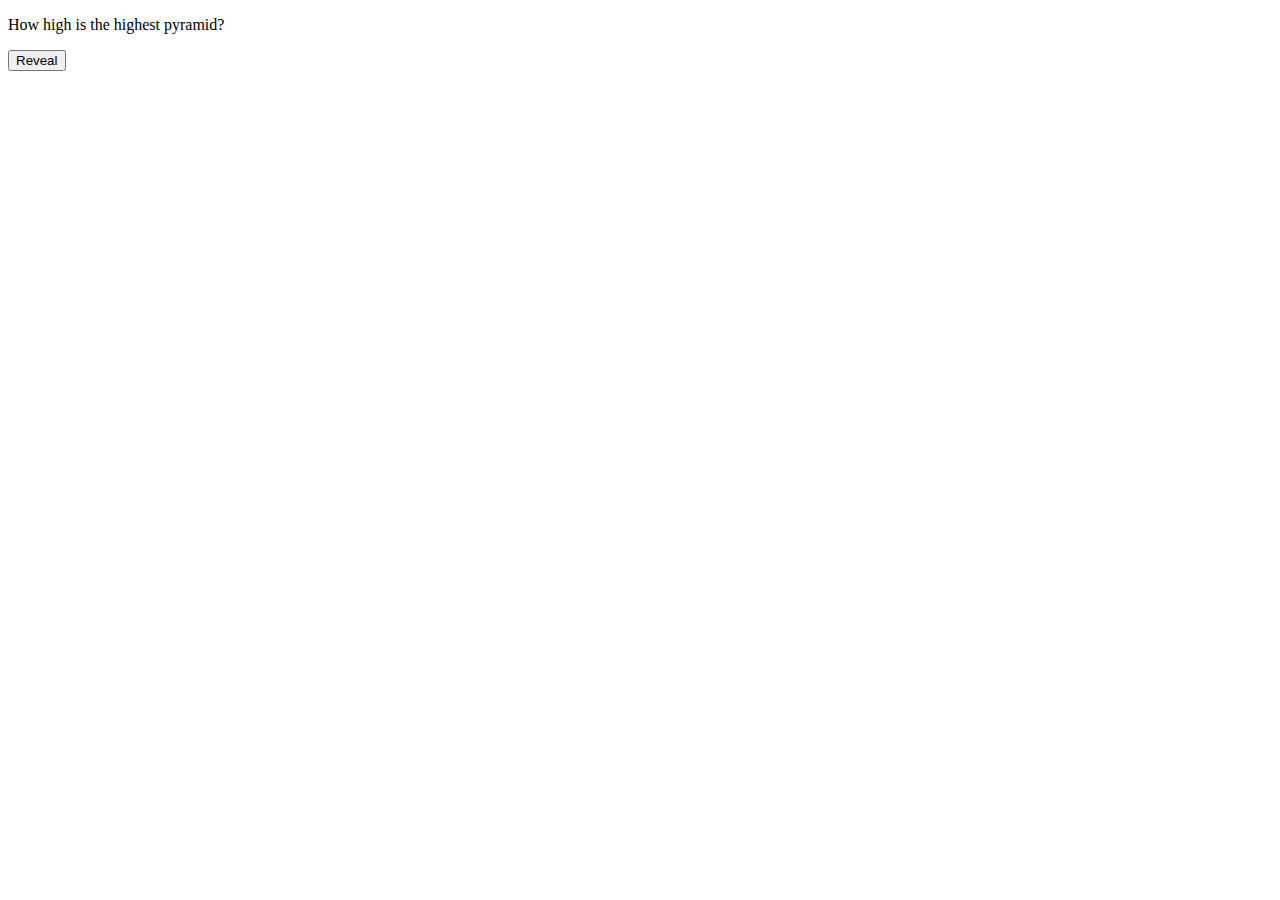
<file: Assignment 1_b_Ajax/index.html>
<!DOCTYPE html>
<html lang="en">
<head>
    <meta charset="UTF-8">
    <meta http-equiv="X-UA-Compatible" content="IE=edge">
    <meta name="viewport" content="width=device-width, initial-scale=1.0">
    <title>Ajax Get request</title>
</head>
<body>
    <p id="demo">
        How high is the highest pyramid?
    </p>
    <button type="submit" onclick="loadDoc()">Reveal </button>
    <script>
        function loadDoc() {
            const xhttp = new XMLHttpRequest();
            xhttp.onload = function() {
                document.getElementById("demo").innerHTML = this.responseText;
            }
            xhttp.open("GET", "data.txt",true);
            xhttp.send();
        }
    </script>
</body>
</html>
</file>
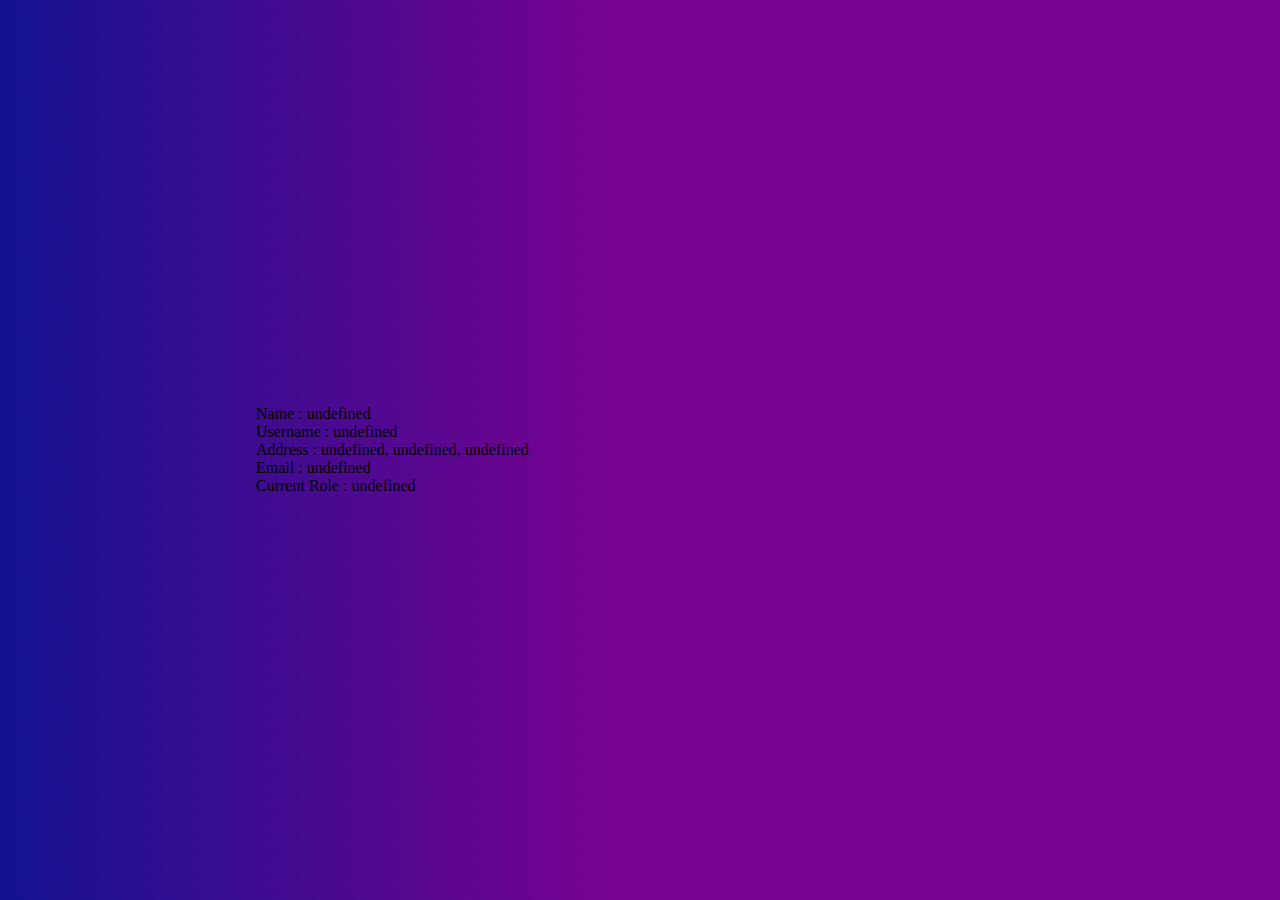
<file: Assignment 1_b/display.html>
<!DOCTYPE html>
<html lang="en">
<head>
    <meta charset="UTF-8">
    <meta http-equiv="X-UA-Compatible" content="IE=edge">
    <meta name="viewport" content="width=device-width, initial-scale=1.0">
    <title>Document</title>
    <style>
        .gradient-bg {
            background: linear-gradient(63deg, rgba(18,18,143,1) 0%, rgba(120,2,145,1) 48%);
        }
        .content {
  position: absolute;
  left: 50%;
  top: 50%;
  -webkit-transform: translate(-50%, -50%);
  transform: translate(-50%, -50%);
  width: 60%;
}
    </style>
    <!-- CSS only -->
    <link href="https://cdn.jsdelivr.net/npm/bootstrap@5.1.3/dist/css/bootstrap.min.css" rel="stylesheet" integrity="sha384-1BmE4kWBq78iYhFldvKuhfTAU6auU8tT94WrHftjDbrCEXSU1oBoqyl2QvZ6jIW3" crossorigin="anonymous">
    <!-- JavaScript Bundle with Popper -->
    <script src="https://cdn.jsdelivr.net/npm/bootstrap@5.1.3/dist/js/bootstrap.bundle.min.js" integrity="sha384-ka7Sk0Gln4gmtz2MlQnikT1wXgYsOg+OMhuP+IlRH9sENBO0LRn5q+8nbTov4+1p" crossorigin="anonymous"></script>
</head>
<body class="gradient-bg">
    <div style="margin-top: 20px;"></div>
    <div class="content bg-dark text-light text-center py-3 mx-auto mt-4 fs-4 border border-dark border-3">
        <div><span id="displayNames" class="badge bg-primary py-2 mx-auto my-2">Name : </span></div>
        <div><span id="displayUsername" class="badge bg-warning text-dark py-2 mx-auto my-2">Username : </span></div>
        <div><span id="displayAddress" class=" badge bg-success py-2 mx-auto my-2">Address : </span></div>
        <div><span id="displayEmail" class=" badge bg-danger py-2 mx-auto my-2">Email : </span></div>
        <div><span id="displayRole" class=" badge bg-info text-dark py-2 mx-auto my-2">Current Role : </span></div>
    </div>
    <script src="survey.js"></script>
</body>
</html>
</file>
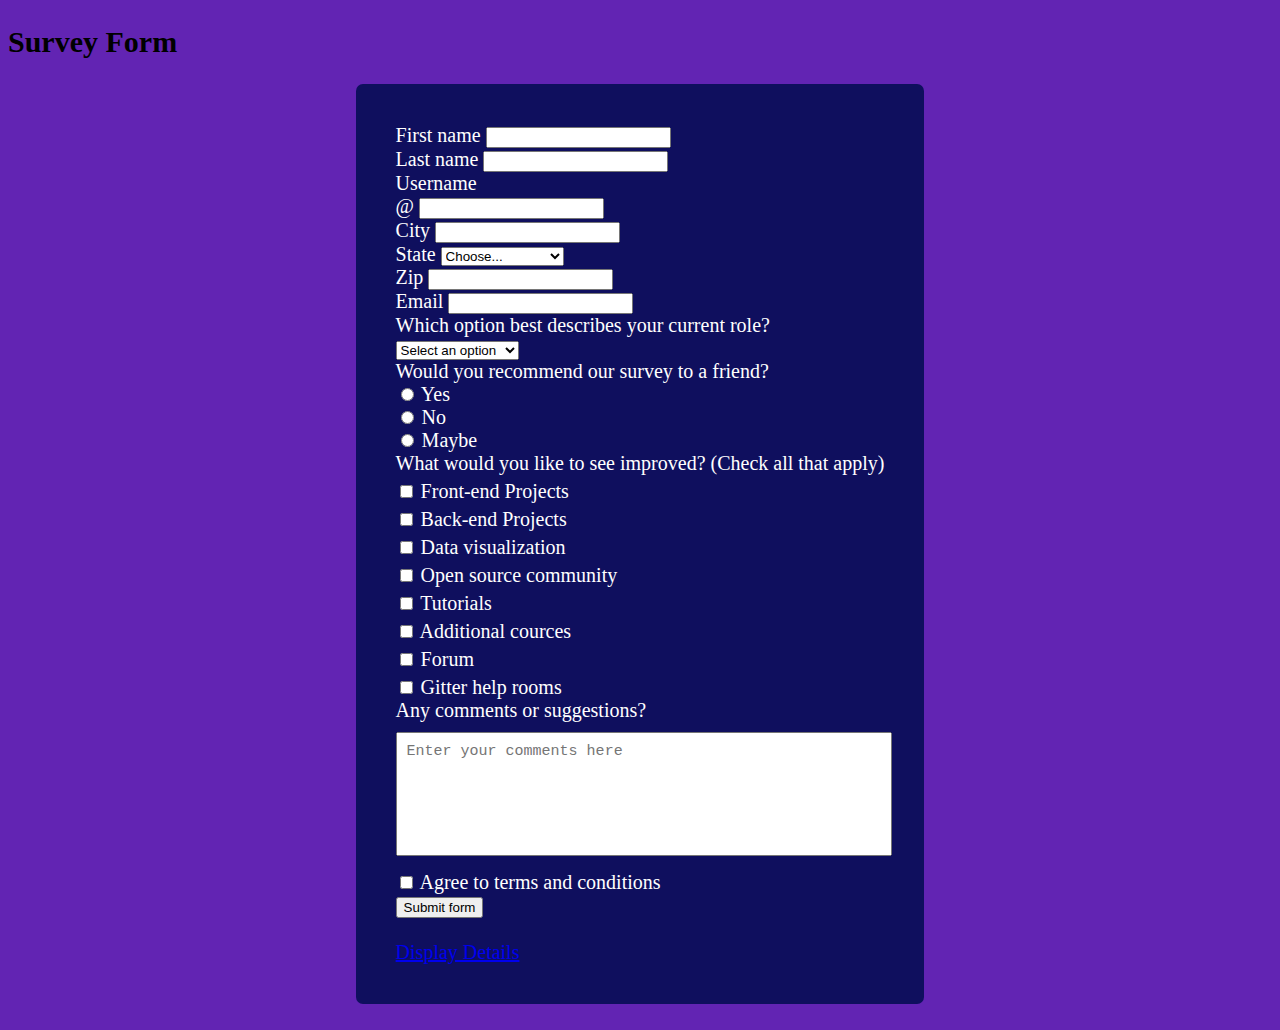
<file: Assignment 1_b/survey2.html>
<!DOCTYPE html>
<html lang="en">
<head>
    <meta charset="UTF-8">
    <meta http-equiv="X-UA-Compatible" content="IE=edge">
    <meta name="viewport" content="width=device-width, initial-scale=1.0">
    <title>Survey Form</title>
    <link rel="stylesheet" href="style2.css">
    <link href="https://cdn.jsdelivr.net/npm/bootstrap@5.1.3/dist/css/bootstrap.min.css" rel="stylesheet" integrity="sha384-1BmE4kWBq78iYhFldvKuhfTAU6auU8tT94WrHftjDbrCEXSU1oBoqyl2QvZ6jIW3" crossorigin="anonymous">
    <!-- JavaScript Bundle with Popper -->
    <script src="https://cdn.jsdelivr.net/npm/bootstrap@5.1.3/dist/js/bootstrap.bundle.min.js" integrity="sha384-ka7Sk0Gln4gmtz2MlQnikT1wXgYsOg+OMhuP+IlRH9sENBO0LRn5q+8nbTov4+1p" crossorigin="anonymous"></script>
</head>
<body style="background-color: rgb(98, 36, 179);font-size: 20px;">
    <h2 class="text-center text-light">Survey Form</h2>

    <div id="div1">
        <form class="row g-3">
            <div class="col-md-4">
              <label for="validationDefault01" class="form-label">First name</label>
              <input type="text" class="form-control" id="validationDefault01" required>
            </div>
            <div class="col-md-4">
              <label for="validationDefault02" class="form-label">Last name</label>
              <input type="text" class="form-control" id="validationDefault02"required>
            </div>
            <div class="col-md-4">
              <label for="validationDefaultUsername" class="form-label">Username</label>
              <div class="input-group">
                <span class="input-group-text" id="inputGroupPrepend2">@</span>
                <input type="text" class="form-control" id="validationDefaultUsername"  aria-describedby="inputGroupPrepend2" required>
              </div>
            </div>
            <div class="col-md-6">
              <label for="validationDefault03" class="form-label">City</label>
              <input type="text" class="form-control" id="validationDefault03" required>
            </div>
            <div class="col-md-3">
              <label for="validationDefault04" class="form-label">State</label>
              <select class="form-select" id="validationDefault04" required>
                <option selected disabled value="">Choose...</option>
                <option>Maharashtra</option>
                <option>Karnataka</option>
                <option>Delhi</option>
                <option>Madhya Pradesh</option>
                <option>Rajasthan</option>
                <option>Tamil Nadu</option>
                <option>Gujarat</option>
              </select>
            </div>
            <div class="col-md-3">
              <label for="validationDefault05" class="form-label">Zip</label>
              <input type="number" class="form-control" id="validationDefault05" required>
            </div>
            <div class="col-md-12">
                <label for="validationDefault07" class="form-label">Email</label>
                <input type="email" class="form-control" id="validationDefault07" required>
              </div>
            <div class="col-md-12">
                <label for="validationDefault06" class="form-label">Which option best describes your current role?</label>
                <select class="form-select" id="validationDefault06" required>
                  <option selected disabled value="">Select an option</option>
                  <option>Student</option>
                  <option>Full time Job</option>
                  <option>Full time Learner</option>
                  <option>Part time Job</option>
                  <option >Other</option>
                </select>
              </div>
            <div class="col-md-12">
                Would you recommend our survey to a friend?
                <div class="form-check">
                    <input type="radio" class="form-check-input" id="validationFormCheck2" name="radio-stacked" required>
                    <label class="form-check-label" for="validationFormCheck2">Yes</label>
                </div>
                <div class="form-check">
                    <input type="radio" class="form-check-input" id="validationFormCheck3" name="radio-stacked" required>
                    <label class="form-check-label" for="validationFormCheck3">No</label>
                </div>
                <div class="form-check mb-3">
                    <input type="radio" class="form-check-input" id="validationFormCheck4" name="radio-stacked" required>
                    <label class="form-check-label" for="validationFormCheck4">Maybe</label>
                </div>
            </div>
            <div class="col-md-12">
                What would you like to see improved? (Check all that apply)<br>
                <input class="margin" type="checkbox" name="option1" id="option1">
                <label for="option1">Front-end Projects</label><br>
                <input class="margin"type="checkbox" name="option2" id="option2">
                <label for="option2">Back-end Projects</label><br>
                <input class="margin"type="checkbox" name="option3" id="option3">
                <label for="option3">Data visualization</label><br>
                <input class="margin"type="checkbox" name="option4" id="option4">
                <label for="option4">Open source community</label><br>
                <input class="margin"type="checkbox" name="option5" id="option5">
                <label for="option5">Tutorials</label><br>
                <input class="margin"type="checkbox" name="option6" id="option6">
                <label for="option6">Additional cources</label><br>
                <input class="margin"type="checkbox" name="option7" id="option7">
                <label for="option7">Forum</label><Br>
                <input class="margin"type="checkbox" name="option8" id="option8">
                <label for="option8">Gitter help rooms</label>
            </div>
            <div>
                <label for="validationTextarea" class="form-label">Any comments or suggestions?</label>
                <textarea class="form-control" id="validationTextarea" style="width: 97%;" name="text1" rows="6" placeholder="Enter your comments here"></textarea>
            </div>

            <div class="col-12">
              <div class="form-check">
                <input class="form-check-input" type="checkbox" value="" id="invalidCheck2" required>
                <label class="form-check-label" for="invalidCheck2">
                  Agree to terms and conditions
                </label>
              </div>
            </div>
            <div class="text-center">
              <button class="btn btn-success" onclick="displaytext()" type="submit">Submit form</button>
            </div>
          </form><br>
          <div class="text-center">
            <a class="btn btn-warning" href="display.html" role="button">Display Details</a>
        </div>
    </div>

    <p></p>
    <script src="survey.js"></script>
</body>
</html>
</file>
<file: Assignment 1_b/style2.css>
#div1{
    background-color: rgb(15, 15, 94);
    color: white;
    border-radius: 7px;
    width: 45%;
    margin: auto;
    padding: 40px;
    box-sizing: border-box;
}
.input{
    display: block;
    width: 100%;
    height: 30px;
    border: 0px;
    margin-top: 10px;
    border-radius: 4px;
    font-size: 15px;
    padding-left: 12px;
}
.input:focus{
    outline: none;
}
.margin{
    margin-top: 10px;
}
textarea{
    margin: 10px 0;
    font-size: 15px;
    padding: 10px;
    resize: none;
}
.submit2{
    width: 100%;
    height: 35px;
    font-size: 15px;
    background-color: rgb(70, 156, 70);
    color: white;
    border: none;
    cursor:pointer;
}
.submit2:active{
    background-color: rgb(98, 36, 179);
}
</file>
